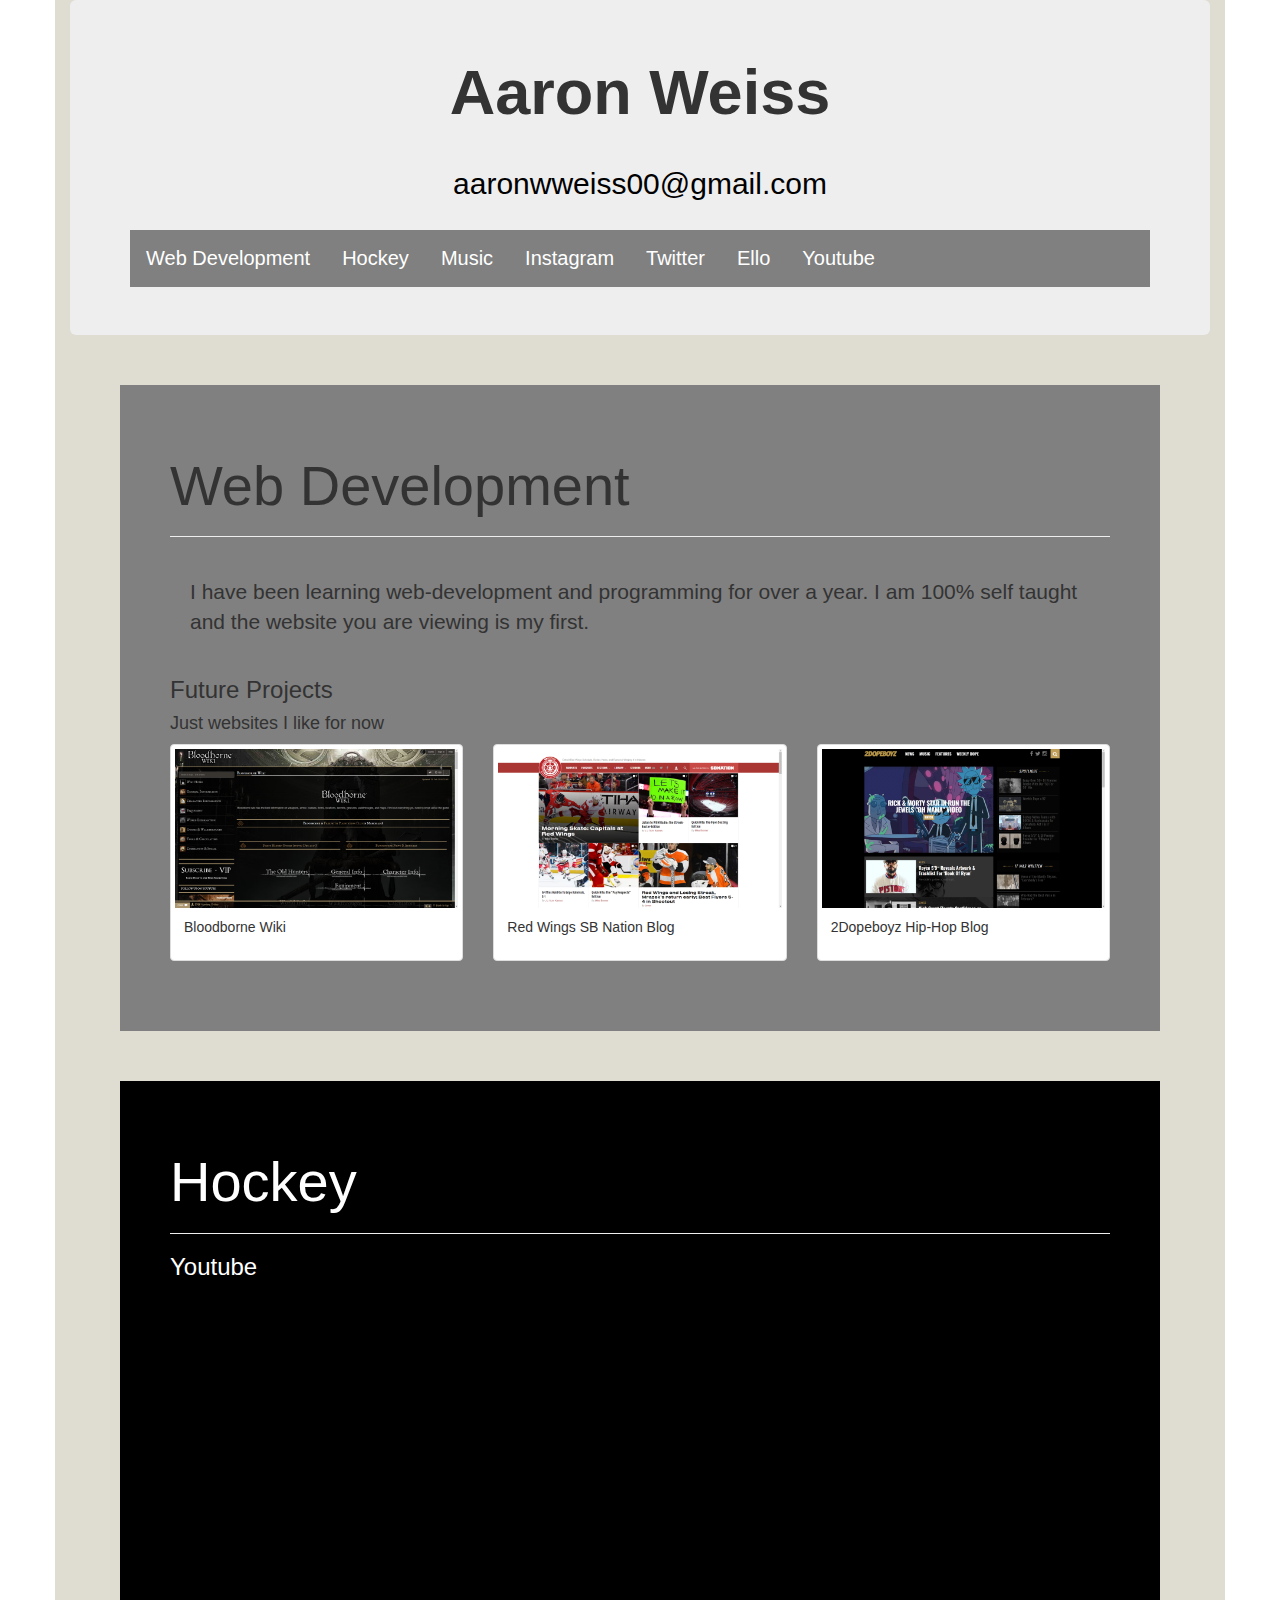
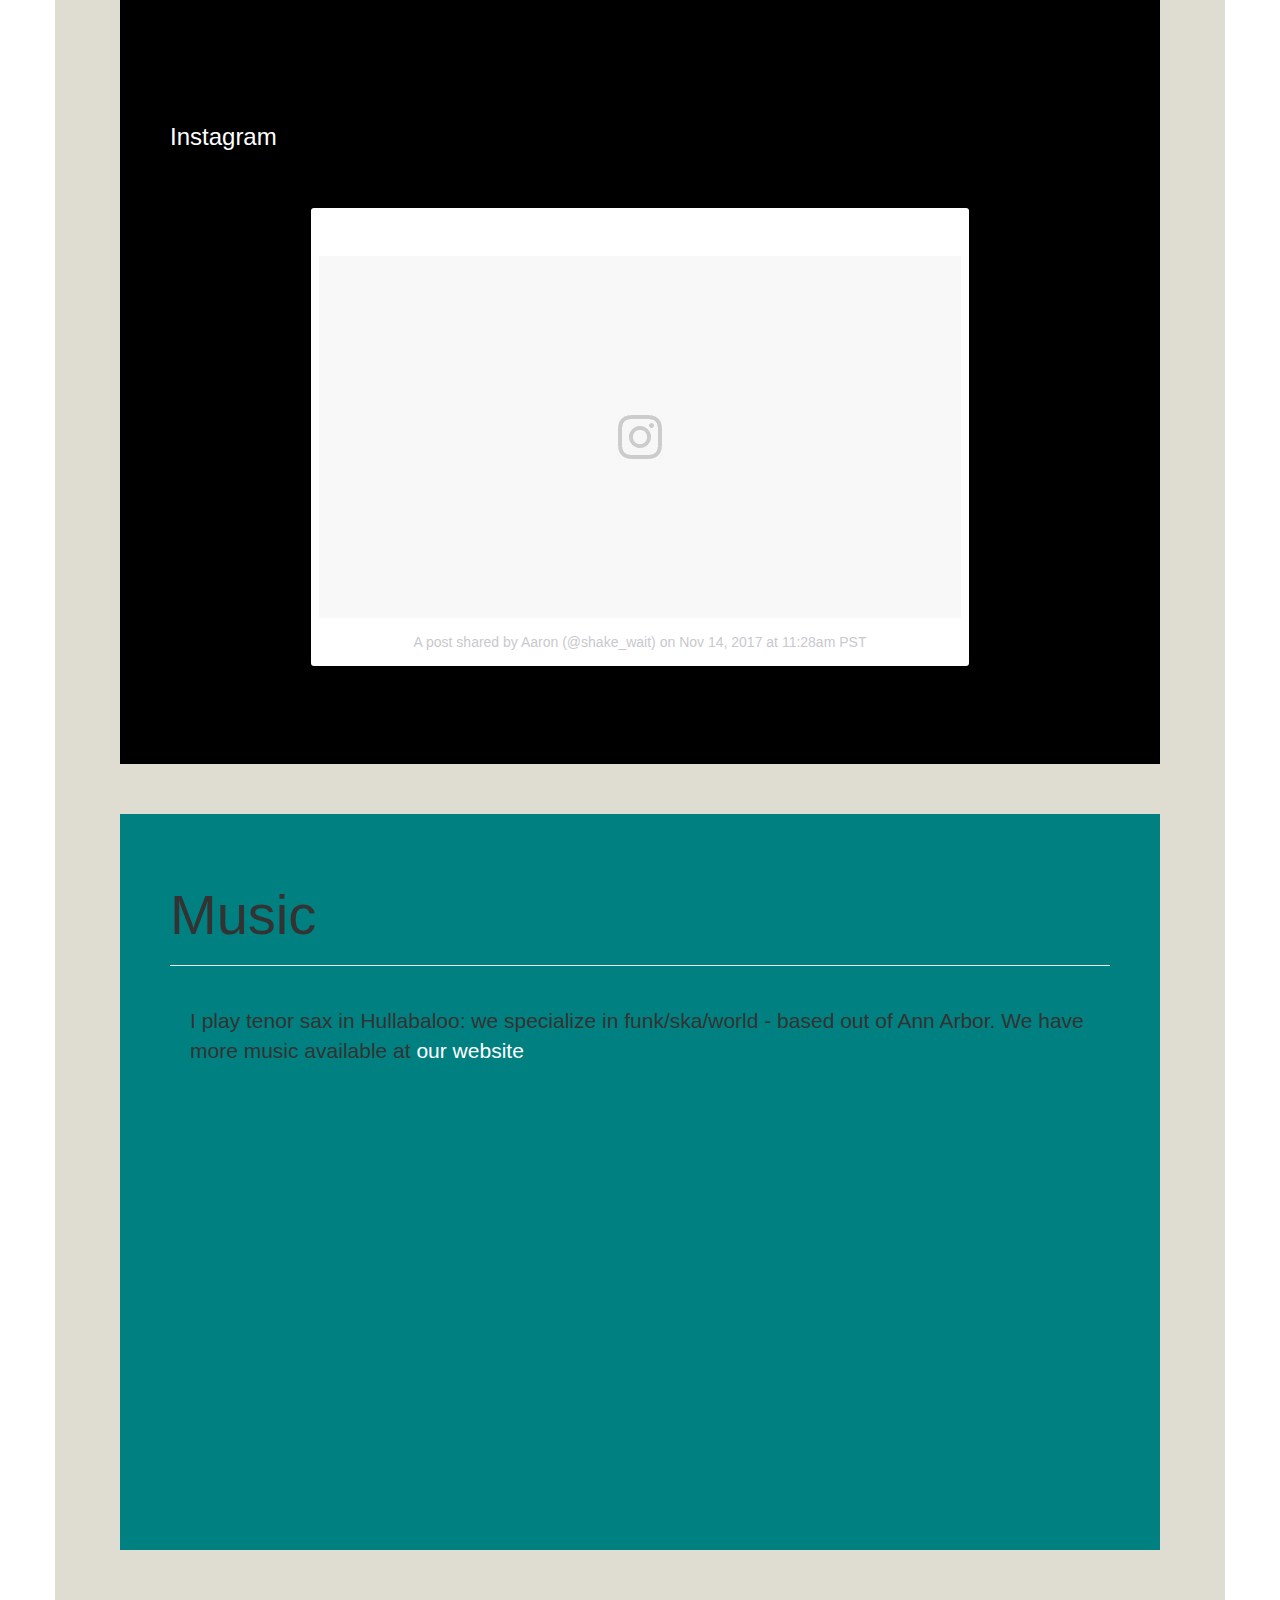
<file: index.html>
<!DOCTYPE html>
<html lang="en-US">
  <head>
    
    <title>Aaron Weiss Portfolio</title>
    
    <meta charset="utf-8">
    <meta name="viewport" content="width=device-width, initial-scale=1, shrink-to-fit=no">
    <meta name="description" content="">
    <meta name="author" content="">
    <link rel="stylesheet" href="./css/style.css">
    <link rel="stylesheet" href="https://maxcdn.bootstrapcdn.com/bootstrap/3.3.7/css/bootstrap.min.css" />
    
    
  </head>
  <body>
    <div class="container">
      <div class="jumbotron">
        <header>
          <h1>Aaron Weiss</h1>
            <div class="row">
              <h2 >aaronwweiss00@gmail.com</h2>
              <!--<h2 >instragram/twitter: @shake_wait</h2>-->
            </div>
        </header>  
        <div class="topnav" id="myTopnav">
            <a href="#web">Web Development</a>
            <a href="#hockey">Hockey</a>
            <a href="#music">Music</a>
            <a href="https://www.instagram.com/shake_wait/" target='_blank'>Instagram</a>
            <a href="https://twitter.com/shakewait" target='_blank'>Twitter</a>
            <a href="https://ello.co/aaronweiss" target='_blank'>Ello</a>
            <a href="https://www.youtube.com/channel/UC2jwr_TN64BSBBIaVr0x64w" target='_blank'>Youtube</a>
        </div>
      
      </div>
      <div id="sections">
      
        <section class="first" id="web">
          <h2>Web Development</h2>
          <hr />
          <article>I have been learning web-development and programming for over a year. I am 100% self taught 
            and the website you are viewing is my first.</article>
          <h3>Future Projects</h3>
          
          <h4>Just websites I like for now</h4>
          <div class="row">
            <div class="col-md-4">
              <div class="thumbnail">
                <a target="_blank" href="https://bloodborne.wiki.fextralife.com/Bloodborne+Wiki">
                  <img src="img/bbwikiscreenshot.png" alt="Lights" style="width:100%">
                  <div class="caption">
                    <p>Bloodborne Wiki</p>
                  </div>
                </a>
              </div>
            </div>
            <div class="col-md-4">
              <div class="thumbnail">
                <a target="_blank" href="https://www.wingingitinmotown.com/">
                  <img src="img/wiimscreenshot.png" alt="Nature" style="width:100%">
                  <div class="caption">
                    <p>Red Wings SB Nation Blog</p>
                  </div>
                </a>
              </div>
            </div>
            <div class="col-md-4">
              <div class="thumbnail">
                <a target="_blank" href="http://2dopeboyz.com/">
                  <img src="img/dopeboyzscreenshot.png" alt="Fjords" style="width:100%">
                  <div class="caption">
                    <p>2Dopeboyz Hip-Hop Blog</p>
                  </div>
                </a>
              </div>
            </div>
          </div>

          


        </section>
        
        <section class="second" id="hockey">
          <h2>Hockey</h2>
          <hr />
          <h3><a href="https://www.youtube.com/channel/UC2jwr_TN64BSBBIaVr0x64w" target="_blank">Youtube</a></h3>
            
          <div class="video-container"><iframe width="560" height="315" src="https://www.youtube.com/embed/Da_xJo_1DYM?rel=0" 
            frameborder="0" allow="autoplay; encrypted-media" allowfullscreen></iframe>
          </div>
        
          <h3><a href="https://www.instagram.com/shake_wait/" target="_blank">Instagram</a></h3>

          
            <div class="video-container"><center><blockquote class="instagram-media" data-instgrm-version="7" style=" background:#FFF; border:0; border-radius:3px; 
            box-shadow:0 0 1px 0 rgba(0,0,0,0.5),0 1px 10px 0 rgba(0,0,0,0.15); margin: 1px; max-width:658px; padding:0; 
            width:99.375%; width:-webkit-calc(100% - 2px); width:calc(100% - 2px);">
              <div style="padding:8px;"> 
                <div style="background:#F8F8F8; line-height:0; margin-top:40px; padding:28.125% 0; text-align:center; width:100%;"> 
                  <div style=" background:url([data-uri]); display:block; height:44px; margin:0 auto -44px; position:relative; top:-22px; width:44px;">
                  </div>
              </div>
              <p style=" color:#c9c8cd; font-family:Arial,sans-serif; font-size:14px; line-height:17px; margin-bottom:0; margin-top:8px; overflow:hidden; padding:8px 0 7px; text-align:center; text-overflow:ellipsis; white-space:nowrap;">
                <a href="https://www.instagram.com/p/BbfMKH-A9nw/" style=" color:#c9c8cd; font-family:Arial,sans-serif; font-size:14px; font-style:normal; font-weight:normal; line-height:17px; text-decoration:none;" target="_blank">A post shared by Aaron (@shake_wait)
                </a> on 
                <time style=" font-family:Arial,sans-serif; font-size:14px; line-height:17px;" datetime="2017-11-14T19:28:01+00:00">Nov 14, 2017 at 11:28am PST
                </time>
              </p>
              </div>
            </blockquote>
           
          <script async defer src="http://platform.instagram.com/en_US/embeds.js"></script>
          </center></div>
          <div id="instafeed" class="row"></div>


        </section>
        
        <section class="third" id="music">
          <h2>Music</h2>
          <hr />
            <article>I play tenor sax in Hullabaloo: we specialize in funk/ska/world - based out of Ann Arbor. We have more music available at <a href="http://www.worldnotbeaten.com" target="_blank">our website</a></article>
            
            <div class="video-container"><iframe width="560" height="315" src="https://www.youtube.com/embed/AuDvPvm7apM?rel=0" 
              frameborder="0" allowfullscreen></iframe>
            </div>
        </section>
        
        
      </div>

        
    </div>
    
    <footer>
      Constructed by Aaron Weiss
    </footer>

    <script src="https://cdnjs.cloudflare.com/ajax/libs/jquery/3.2.1/jquery.min.js"></script>
    <script type="text/javascript" src="../js/instafeed.min.js"></script>
    <script type="text/javascript" src="../js/custom.js"></script>



  </body>
</html>
</file>
<file: css/style.css>
@import url('https://rsms.me/inter/inter-ui.css');
body {
  font-family: 'Inter UI', sans-serif;
}


.topnav {
    background-color: grey;
    overflow: hidden;
}
.topnav a {
    float: left;
    display: block;
    color: white;
    text-align: center;
    padding: 14px 16px;
    text-decoration: none;
    font-size: 20px;
}
.topnav a:hover {
    background-color: #ddd;
    color: black;
}
.topnav a.active {
    background-color: #4CAF50;
    color: white;
}
.container {
  background-color: #dfddd2;
}
header {
  text-align: center;
}
header h1 {
  font-size: 400%;
  font-weight:700;
  margin-top: 10px;
}
header h2 {
  color: black;
  margin: 30px;
  text-align: center;
  font-size: ;  
}
section {
  margin: 50px;
  padding: 50px;
}
section h2 {
  
  font-size: 400%;
}
section.first {
  background-color: grey;
  
}
section.second {
  background-color: black;
  color: white;
  
  
}
section article {
  padding: 20px;
  font-size: 150%;
}
section.third {
  background-color: #008080;
}

.instaimg img {
  margin: 30px;
}

.video-container {
	position: relative;
	padding: 5%;
	
	height: auto;
  overflow:hidden;
  text-align: center;
}

.video-container iframe, .video-container object, .video-container embed {
	position: relative;
	/*top:0;
	left:0;
	width:100%;
  height:100%;*/
  max-width: auto;
  max-height: auto;
  text-align: center;
}
#sections a {
  color: white;
}
</file>
